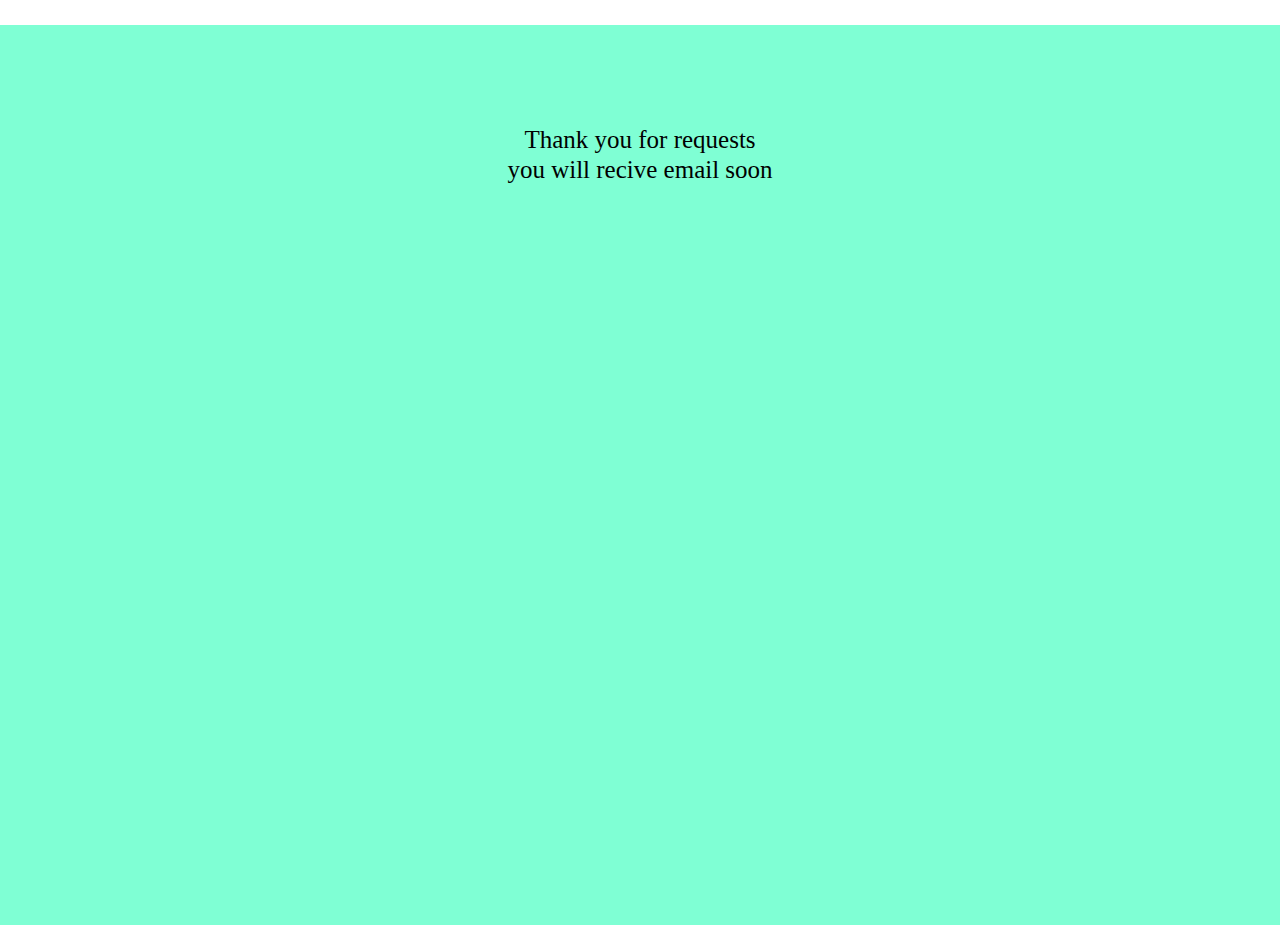
<file: templates/success.html>
<!DOCTYPE html>
<html lang="en">
<head>
    <meta charset="UTF-8">
    <meta http-equiv="X-UA-Compatible" content="IE=edge">
    <meta name="viewport" content="width=device-width, initial-scale=1.0">
    <title>Home page</title>
    <link rel="stylesheet" href="../static/main.css">
</head>
<body>
    <div class="container">
    <p>Thank you for requests <br>
    you will recive email soon </p>
    </div>
</body>
</html>
</file>
<file: static/main.css>
html,body {
    height: 100%;
    margin: 0;
    padding: 0;
   }
   .container {
       margin: 0 auto;
       background-color: aquamarine;
       color: black;
       height: 100%;
       width: 100%;
       text-align: center;
   }
   
   .container h3 {
       font-family: Arial, Helvetica, sans-serif;
       margin-bottom: 30px;
   }
   
   .container form {
       
       background-color: azure;
       border-radius: 8px;
       padding: 8px;
   }
   
   .container input {
       width: 350px;
       height: 15px;
       margin: 3px;
       padding: 8px;
       border-radius: 8px;
   }
   .container button {
       width: 100px;
       height: 30px;
       background-color: cadetblue;
       border: 1px solid cadetblue;
       border-radius: 5px;
       margin: 3px;
   }
   .container p{
       padding: 100px;
       font-size: 25px;
       line-height: 30px;
       font-weight: 500;
       font-family: Cambria, Cochin, Georgia, Times, 'Times New Roman', serif;
   }
   .message{
       color: red;
       font-size: 15;
   }
</file>
